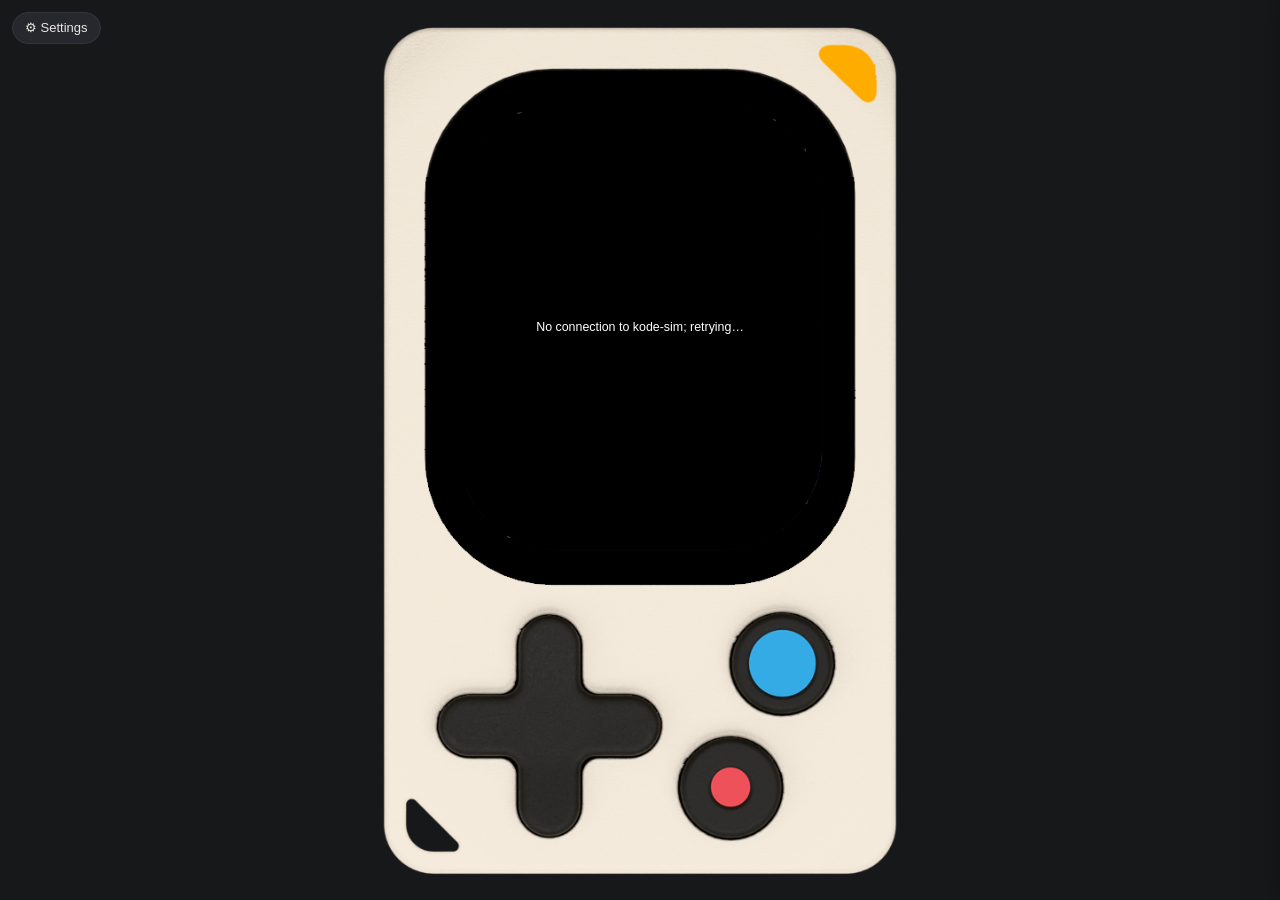
<file: web/index.html>
<!doctype html>
<html lang="es">
<head>
<meta charset="utf-8">
<meta name="viewport" content="width=device-width, initial-scale=1">
<title>Kode Dot Simulator</title>
<script>if (new URLSearchParams(location.search).has("embed")) document.documentElement.classList.add("embed");</script>
<style>
  :root {
    --bg: #17181a;
    --panel: #212226;
    --line: #33353a;
    --text: #e8e6e1;
    --muted: #9a9890;
    --accent: #2fa8e6;
    --warn: #e8a33a;
    --bad: #e2514c;
    --mono: ui-monospace, "SF Mono", Menlo, monospace;
  }
  * { box-sizing: border-box; }
  html, body { margin: 0; height: 100%; background: var(--bg); color: var(--text);
    font: 14px/1.4 -apple-system, BlinkMacSystemFont, "Segoe UI", sans-serif; }
  main { display: flex; height: 100%; gap: 16px; padding: 16px; }

  /* ---- The device: the render, with the glass and the controls on it ---- */
  #stage { flex: 1 1 auto; display: flex; align-items: center; justify-content: center;
    min-width: 0; min-height: 0; }
  #device { position: relative; width: 602px; height: 979px; transform-origin: center;
    flex: none; user-select: none; -webkit-user-select: none; }
  #device img.body { position: absolute; inset: 0; width: 100%; height: 100%; pointer-events: none; }
  #device.shake { animation: shake 70ms linear infinite; }
  @keyframes shake {
    0% { translate: 0 0; } 25% { translate: var(--amp) 0; }
    50% { translate: 0 calc(var(--amp) * -0.6); } 75% { translate: calc(var(--amp) * -1) 0; }
  }
  #glass { position: absolute; left: 96px; top: 100px; width: 410px; height: 502px;
    border-radius: 115px; overflow: hidden; background: #000; touch-action: none; cursor: crosshair; }
  #glass canvas { position: absolute; inset: 0; width: 100%; height: 100%; image-rendering: pixelated; }
  #dim { position: absolute; inset: 0; background: #000; opacity: 1; pointer-events: none; }
  #banner { position: absolute; inset: 0; display: none; flex-direction: column; gap: 12px;
    align-items: center; justify-content: center; text-align: center; padding: 48px;
    background: rgba(0,0,0,.82); color: #fff; }
  #banner.show { display: flex; }
  #banner pre { max-height: 220px; overflow: auto; text-align: left; font: 11px/1.35 var(--mono);
    color: #f1b3b0; white-space: pre-wrap; margin: 0; }
  #banner button, .side button { font: inherit; color: var(--text); background: #2c2e33;
    border: 1px solid var(--line); border-radius: 8px; padding: 6px 14px; cursor: pointer; }
  #banner button:hover, .side button:hover { border-color: var(--accent); }
  .upload { font: inherit; color: var(--text); background: #2c2e33; border: 1px solid var(--line);
    border-radius: 8px; padding: 6px 14px; cursor: pointer; }
  .upload:hover { border-color: var(--accent); }
  .btn { position: absolute; cursor: pointer; }
  .btn.round { border-radius: 50%; }
  .btn.down { background: rgba(0,0,0,.28); }
  /* The light guide in the top-right corner of the render (led_guide_px). */
  #led { position: absolute; left: 505px; top: 37px; width: 59px; height: 59px; border-radius: 50%;
    pointer-events: none; opacity: 0; transition: opacity 60ms; }

  /* ---- The side panel ---- */
  .side { flex: 0 0 380px; display: flex; flex-direction: column; gap: 12px; min-height: 0; min-width: 0; }
  .card { background: var(--panel); border: 1px solid var(--line); border-radius: 10px; padding: 12px; }
  .card h2 { font-size: 12px; font-weight: 600; text-transform: uppercase; letter-spacing: .06em;
    color: var(--muted); margin: 0 0 8px; }
  .row { display: flex; align-items: center; gap: 10px; }
  .row + .row { margin-top: 8px; }
  #state { font-weight: 600; }
  #state.running { color: #6fd08c; } #state.off { color: var(--muted); } #state.crashed { color: var(--bad); }
  #state.busy { color: var(--warn); }
  #sound { color: var(--warn); }
  .lang { display: flex; gap: 4px; justify-content: flex-end; }
  .lang button { padding: 2px 10px; font-size: 12px; }
  .lang button[aria-pressed=true] { border-color: var(--accent); color: var(--accent); }
  input[type=range] { flex: 1; accent-color: var(--accent); }
  .console { flex: 1 1 auto; display: flex; flex-direction: column; min-height: 0; }
  #log { flex: 1 1 auto; overflow: auto; font: 11.5px/1.4 var(--mono); white-space: pre-wrap; overflow-wrap: anywhere;
    margin: 0; color: #cfcdc6; min-height: 120px; }
  #log .e { color: #f19b96; } #log .w { color: #e9c27a; }
  #cmd { margin-top: 8px; width: 100%; font: 12px var(--mono); color: var(--text); background: #18191c;
    border: 1px solid var(--line); border-radius: 6px; padding: 7px 9px; }
  #cmd:focus { outline: none; border-color: var(--accent); }
  .keys { color: var(--muted); font-size: 12px; }
  kbd { font: 11px var(--mono); background: #2c2e33; border: 1px solid var(--line); border-radius: 4px; padding: 0 4px; }


  /* ---- ?embed=1: the page inside another page (an iframe): the device takes what the frame gives
     it, the controls stay in a compact strip under it, the console short ---- */
  .embed main { flex-direction: column; height: 100%; padding: 6px; gap: 6px; }
  .embed #stage { flex: 1 1 0; }
  .embed .side { flex: 0 0 auto; gap: 6px; max-height: 45%; overflow: auto; }
  .embed .card { padding: 8px 10px; }
  .embed .card h2, .embed .keys, .embed #sound { display: none; }
  .embed .console { flex: 0 0 auto; }
  .embed #log { min-height: 0; height: 70px; }
  /* only the power row until "Más" opens the rest (card with the install, battery, USB, SD; the console) */
  .embed:not(.more) .side .card:not(:first-child), .embed:not(.more) .side .card .row:not(:first-of-type) { display: none; }
  .embed.more .side { max-height: 60%; }
  #more { display: none; }
  .embed #more { display: inline-block; }

  /* ---- The window: the Kode Dot alone; "Ajustes" slides the controls and the console over it ---- */
  #settings { position: fixed; top: 12px; left: 12px; z-index: 11; display: inline-flex; align-items: center; gap: 6px;
    font: inherit; font-size: 13px; color: var(--text); background: #2c2e33cc; border: 1px solid var(--line);
    border-radius: 999px; padding: 6px 12px; cursor: pointer; backdrop-filter: blur(6px); }
  #settings:hover { border-color: var(--accent); }
  #settings .close { display: none; }
  .panel #settings .open { display: none; }
  .panel #settings .close { display: inline; }
  html:not(.embed) .side { position: fixed; top: 0; right: 0; bottom: 0; z-index: 10; width: min(400px, 94vw);
    overflow: auto; padding: 56px 14px 14px; background: var(--bg); border-left: 1px solid var(--line);
    box-shadow: -12px 0 32px #0008; transform: translateX(105%); transition: transform 180ms ease; }
  html.panel:not(.embed) .side { transform: none; }
  .embed #settings, .embed .lang { display: none; }

  @media (max-width: 900px) {
    main { flex-direction: column; height: auto; }
    .side { flex-basis: auto; }
    #log { max-height: 40vh; }
  }
  /* ---- Motion: what the IMU and the magnetometer measure ---- */
  #motioncard .row { gap: 8px; } #motioncard label.k { width: 74px; color: var(--muted); font-size: 12px; }
  #motioncard input[type=range] { flex: 1; } #motioncard .v { width: 56px; text-align: right; font: 12px var(--mono); }
  #motioncard .read { font: 11px/1.4 var(--mono); color: var(--muted); }

  /* ---- The computer on the USB cable (usbhost.rs) ---- */
  #usbcard .st { font-weight: 600; } #usbcard .st.mounted, #usbcard .st.keyboard { color: #6fd08c; }
  #usbcard .st.failed { color: var(--bad); } #usbcard .st.waiting, #usbcard .st.enumerating, #usbcard .st.ejected { color: var(--warn); }
  #usbcard .muted { color: var(--muted); font-size: 12px; }
  #usbcard ul { list-style: none; margin: 0; padding: 0; max-height: 120px; overflow: auto; font: 12px var(--mono); }
  #usbcard li { display: flex; gap: 8px; padding: 2px 0; cursor: pointer; } #usbcard li:hover { color: var(--accent); }
  #usbcard li .sz { margin-left: auto; color: var(--muted); }
  #usbtyped { font: 12px var(--mono); background: #18191c; border: 1px solid var(--line); border-radius: 6px; padding: 6px 8px;
    min-height: 34px; max-height: 90px; overflow: auto; white-space: pre-wrap; overflow-wrap: anywhere; margin: 0; width: 100%; box-sizing: border-box; }
  #usblog { font: 11px/1.35 var(--mono); max-height: 110px; overflow: auto; white-space: pre-wrap; margin: 0; color: #cfcdc6; }
  #usbcard select { font: inherit; color: var(--text); background: #2c2e33; border: 1px solid var(--line); border-radius: 6px; }
</style>
</head>
<body>
<main>
  <button id="settings" data-i18n-title="settings.title"><span class="open" data-i18n="settings.open">⚙ Ajustes</span><span class="close" data-i18n="settings.close">✕ Cerrar</span></button>
  <div id="stage">
    <div id="device">
      <img class="body" src="kode-dot.png" alt="Kode Dot">
      <div id="glass">
        <canvas id="screen" width="410" height="502"></canvas>
        <div id="dim"></div>
        <div id="banner"></div>
      </div>
      <div id="led"></div>
      <!-- From kode-dot.json: the D-pad centred at (198.8, 801.4), arms 74 wide;
           TOP and BOT 119 across. -->
      <div class="btn" data-btn="up"    style="left:162px;top:674px;width:74px;height:90px"></div>
      <div class="btn" data-btn="down"  style="left:162px;top:838px;width:74px;height:90px"></div>
      <div class="btn" data-btn="left"  style="left:72px;top:764px;width:90px;height:74px"></div>
      <div class="btn" data-btn="right" style="left:236px;top:764px;width:90px;height:74px"></div>
      <div class="btn round" data-btn="top" style="left:402px;top:672px;width:119px;height:119px"></div>
      <div class="btn round" data-btn="bot" style="left:344px;top:812px;width:119px;height:119px"></div>
    </div>
  </div>

  <div class="side">
    <div class="card">
      <h2>Kode Dot</h2>
      <div class="row"><span id="state" class="off">conectando…</span>
        <span style="flex:1"></span><button id="more" data-i18n-title="more.title">Más</button><button id="reset" data-i18n-title="reset.title">Reset</button><button id="power">Encender</button></div>
      <div class="row"><span id="sound">Haz clic en el dispositivo para activar el sonido</span></div>
      <div class="row"><label data-i18n-title="mic.title"><input id="micin" type="checkbox"> <span data-i18n="mic.label">Micrófono del Mac</span></label></div>
      <div class="row"><label class="upload" data-i18n-title="app.title"><span data-i18n="app.label">Instalar app (.bin)</span><input id="app" type="file" accept=".bin" hidden></label></div>
    </div>
    <div class="card">
      <h2 data-i18n="battery.h">Batería</h2>
      <div class="row"><input id="pct" type="range" min="0" max="100" value="80"><span id="pctv">80 %</span></div>
      <div class="row"><label><input id="usb" type="checkbox" checked> <span data-i18n="battery.usb">USB conectado</span></label></div>
      <div class="row"><label><input id="sdin" type="checkbox"> <span data-i18n="battery.sd">SD insertada</span></label></div>
      <div class="row keys" data-i18n="battery.note">KodeOS lo sigue como a una batería real: calcula el % por la tensión y lo mueve como mucho 2 puntos cada 2 s.</div>
    </div>
    <div class="card" id="motioncard">
      <h2 data-i18n="motion.h">Movimiento (IMU y brújula)</h2>
      <div class="row"><label class="k" for="mpitch" data-i18n="motion.pitch">Cabeceo</label><input id="mpitch" type="range" min="-90" max="90" value="0"><span class="v" id="mpitchv">0°</span></div>
      <div class="row"><label class="k" for="mroll" data-i18n="motion.roll">Alabeo</label><input id="mroll" type="range" min="-180" max="180" value="0"><span class="v" id="mrollv">0°</span></div>
      <div class="row"><label class="k" for="mhead" data-i18n="motion.heading">Rumbo</label><input id="mhead" type="range" min="0" max="359" value="0"><span class="v" id="mheadv">0° N</span></div>
      <div class="row"><label class="k" for="mmag" data-i18n="motion.magnet">Imán</label><input id="mmag" type="range" min="10" max="160" value="160" data-i18n-title="motion.magnet.title"><span class="v" id="mmagv">sin imán</span></div>
      <div class="row"><button id="mshake" data-i18n="motion.shake" data-i18n-title="motion.shake.title">Sacudir</button><button id="mflat" data-i18n="motion.flat" data-i18n-title="motion.flat.title">Plano</button><span style="flex:1"></span></div>
      <div class="row read" id="mread"></div>
    </div>
    <div class="card" id="usbcard">
      <h2 data-i18n="usb.h">Ordenador (USB)</h2>
      <div class="row"><span id="usbst" class="st">sin cable</span><span style="flex:1"></span>
        <button id="usbplug" data-i18n-title="usb.plug.title">Conectar cable</button>
        <button id="usbeject" hidden data-i18n="usb.eject" data-i18n-title="usb.eject.title">Expulsar</button></div>
      <div class="row muted" id="usbdev" hidden></div>
      <div id="usbdisk" hidden>
        <div class="row muted" id="usbvol"></div>
        <div class="row"><ul id="usbfiles" style="flex:1"></ul></div>
        <div class="row"><label class="upload" data-i18n-title="usb.put.title"><span data-i18n="usb.put">Copiar un archivo</span><input id="usbput" type="file" hidden></label>
          <button id="usbrand" data-i18n="usb.rand" data-i18n-title="usb.rand.title">Copiar 1 MB</button></div>
        <div class="row muted" id="usblast"></div>
      </div>
      <div id="usbkbd" hidden>
        <div class="row"><span class="muted" data-i18n="usb.types">El teclado escribe:</span><span style="flex:1"></span>
          <select id="usblayout" data-i18n-title="usb.layout.title"><option value="es">ES</option><option value="us">US</option></select>
          <button id="usbclear" data-i18n="usb.clear">Borrar</button></div>
        <div class="row"><pre id="usbtyped"></pre></div>
      </div>
      <details class="row" style="margin-top:8px"><summary class="muted" data-i18n="usb.log">Lo que hace el ordenador</summary><pre id="usblog"></pre></details>
    </div>
    <div class="card console">
      <h2 data-i18n="console.h">Consola</h2>
      <pre id="log"></pre>
      <input id="cmd" placeholder="help" autocomplete="off" spellcheck="false">
    </div>
    <div class="keys" data-i18n-html="keys">Teclas: <kbd>T</kbd> arriba · <kbd>B</kbd> abajo · <kbd>←↑→↓</kbd> cruceta · clic en el cristal = dedo · <kbd>B</kbd>+<kbd>←</kbd> 1 s = reset · en una app, <kbd>B</kbd> mantenido vuelve a KodeOS</div>
    <div class="lang" role="group" aria-label="Language / Idioma">
      <button id="lang-es" data-lang="es">ES</button><button id="lang-en" data-lang="en">EN</button>
    </div>
  </div>
</main>
<script src="i18n.js"></script>
<script src="sim.js"></script>
</body>
</html>
</file>
